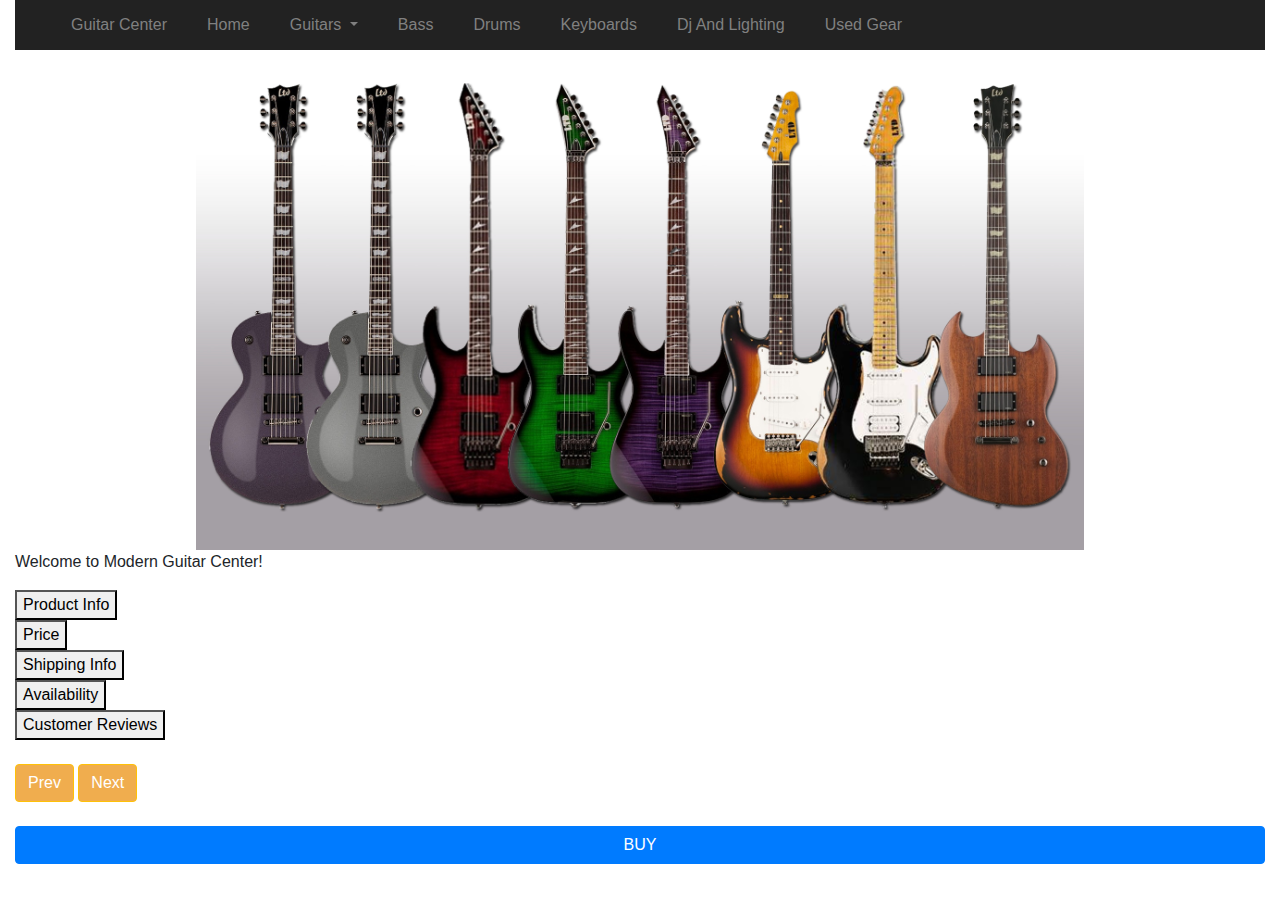
<file: Project/index.html>
<!DOCTYPE html>
<html>
<head>
    <meta charset="utf-8" />
    <meta http-equiv="X-UA-Compatible" content="IE=edge">
    <title>Guitar Center</title>
    <meta name="viewport" content="width=device-width, initial-scale=1">
    <link rel="stylesheet" href="https://maxcdn.bootstrapcdn.com/bootstrap/4.1.3/css/bootstrap.min.css">
    <link rel="stylesheet" type="text/css" media="screen" href="styles.css" />
    <script src="https://ajax.googleapis.com/ajax/libs/jquery/3.3.1/jquery.min.js"></script>
    <script src="https://cdnjs.cloudflare.com/ajax/libs/popper.js/1.14.3/umd/popper.min.js"></script>
    <script src="https://maxcdn.bootstrapcdn.com/bootstrap/4.1.3/js/bootstrap.min.js"></script>
</head>
<body>
<div class="container-fluid">
<nav class="navbar navbar-expand-md">
        <div class="container-fluid">
            <ul class="navbar-nav">
                <li class="nav-item">
                    <a href="#">Guitar Center</a>
                </li>
                <li class="nav-item">
                    <a href="#">Home</a>
                </li>
                <li class="dropdown">
                    <a class="dropdown-toggle" data-toggle="dropdown" href="#"
                    aria-expanded="false">Guitars
                    <span class="caret"></span></a>
                    <ul class="dropdown-menu">
                        <li><a href="#">Electric Guitar</a></li>
                        <li><a href="#">Acoustic-Electric Guitar</a></li>
                        <li><a href="#">Classic Guitar</a></li>
                        <li><a href="#">Classic Electric Guitar</a></li>
                    </ul>
                </li>
                <li class="nav-item"><a href="#">Bass</a></li>
                <li class="nav-item"><a href="#">Drums</a></li>
                <li class="nav-item"><a href="#">Keyboards</a></li>
                <li class="nav-item"><a href="#">Dj And Lighting</a></li>
                <li class="nav-item"><a href="#">Used Gear</a></li>
            </ul>
        </div>
    </nav>
    <div class="imagecontainer">
    <center><img class="image-fluid" id="img-product" src="main.jpg" alt="guitar image"></center>
    </div>
    <div class="info">
        <p>Welcome to Modern Guitar Center!</p>
        <button class="collapsible" id="productinfo">Product Info</button>
        <p class="collapsible" id="pinfo" style="display: none;"></p><br>
        <button class="collapsible" id="price">Price</button>
        <p class="collapsible" id="pprice" style="display: none;"></p><br>
        <button class="collapsible" id="shippinginfo">Shipping Info</button>
        <p class="collapsible" id="sinfo" style="display: none;"></p><br>
        <button class="collapsible" id="availability">Availability</button>
        <p id="available" style="display: none;"></p><br>
        <button class="collapsible" id="customerreviews">Customer Reviews</button>
        <p id="custreviews" style="display: none;"></p><br><br>
        <button class="prev btn btn-warning" id="previous">Prev</button>
        <button class="next btn btn-warning" id="next">Next</button><br><br>
        <form>
        <button class="btn btn-primary btn-block" id="buy">BUY</button>
    </form>
    </div>
</div>
    <script src="main.js"></script>
</body>

</html>
</file>
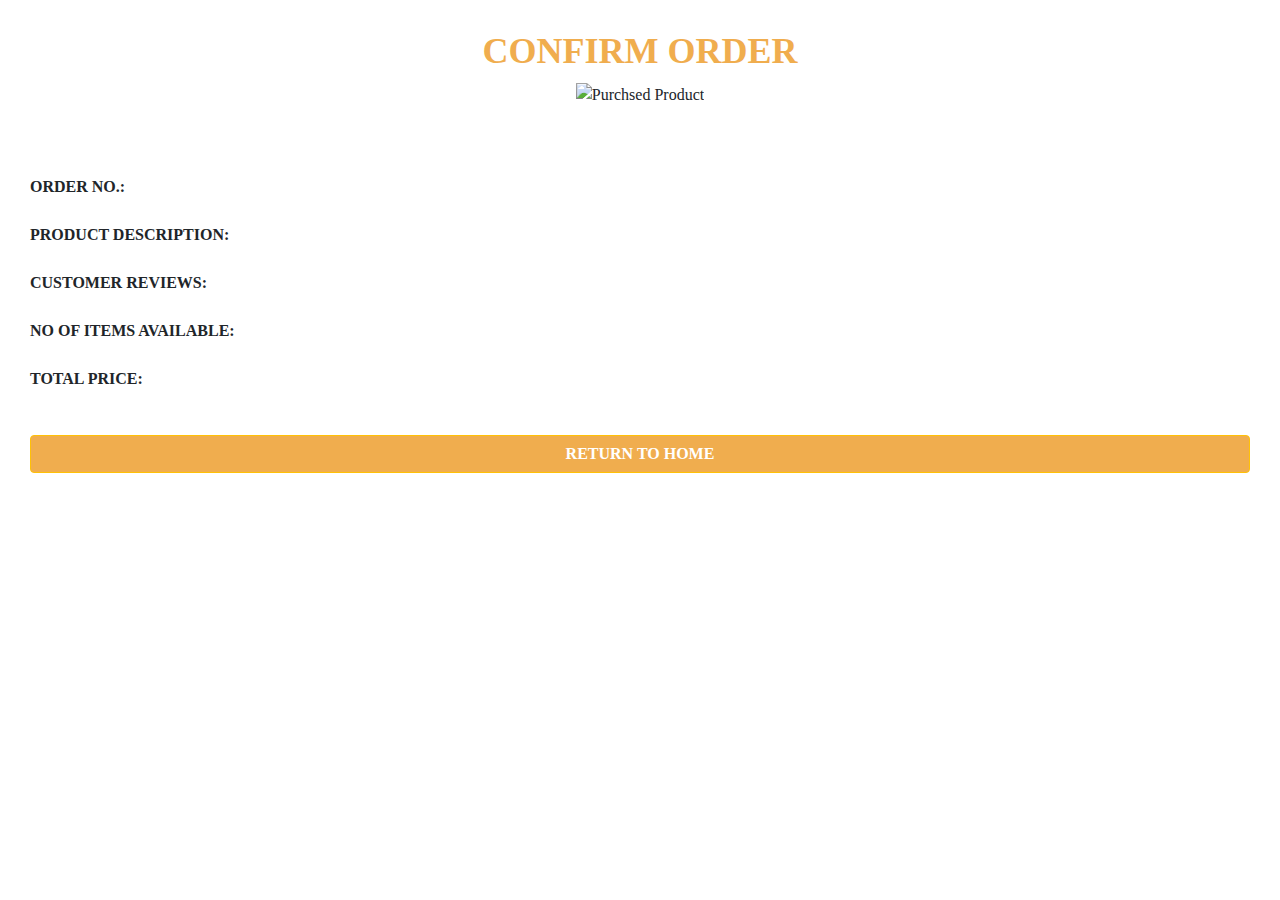
<file: Project/confirm.html>
<!DOCTYPE html>
<html>
<head>
    <meta charset="utf-8" />
    <meta http-equiv="X-UA-Compatible" content="IE=edge">
    <title>Confirm Order</title>
    <meta name="viewport" content="width=device-width, initial-scale=1">
    <link rel="stylesheet" href="https://maxcdn.bootstrapcdn.com/bootstrap/4.1.3/css/bootstrap.min.css">
    <link rel="stylesheet" type="text/css" media="screen" href="confirm.css" />
    <script src="https://ajax.googleapis.com/ajax/libs/jquery/3.3.1/jquery.min.js"></script>
    <script src="https://cdnjs.cloudflare.com/ajax/libs/popper.js/1.14.3/umd/popper.min.js"></script>
    <script src="https://maxcdn.bootstrapcdn.com/bootstrap/4.1.3/js/bootstrap.min.js"></script>
</head>
<body>
<div id="main">
    <header><h1>CONFIRM ORDER</h1></header>
    <div id="confirm-image">
        <center>
            <img id="image-confirm" alt="Purchsed Product">
        </center>
    </div><br><br>
    <div id="confirm-product-details">
        <strong>ORDER NO.: </strong>
        <span id="order-number"></span><br><br>
        <strong>PRODUCT DESCRIPTION: </strong>
        <span id="prod-desc"></span><br><br>
        <strong>CUSTOMER REVIEWS: </strong>
        <span id="cust-review"></span><br><br>
        <strong>NO OF ITEMS AVAILABLE: </strong>
        <span id="product-available"></span><br><br>
        <strong>TOTAL PRICE: </strong>
        <span id="total-price"></span><br><br>
    </div>
    <button id="returnhome" class="btn btn-warning btn-block" onclick="">RETURN TO HOME</button>
</div>
<script src="confirm.js"></script>
</body>
</html>
</file>
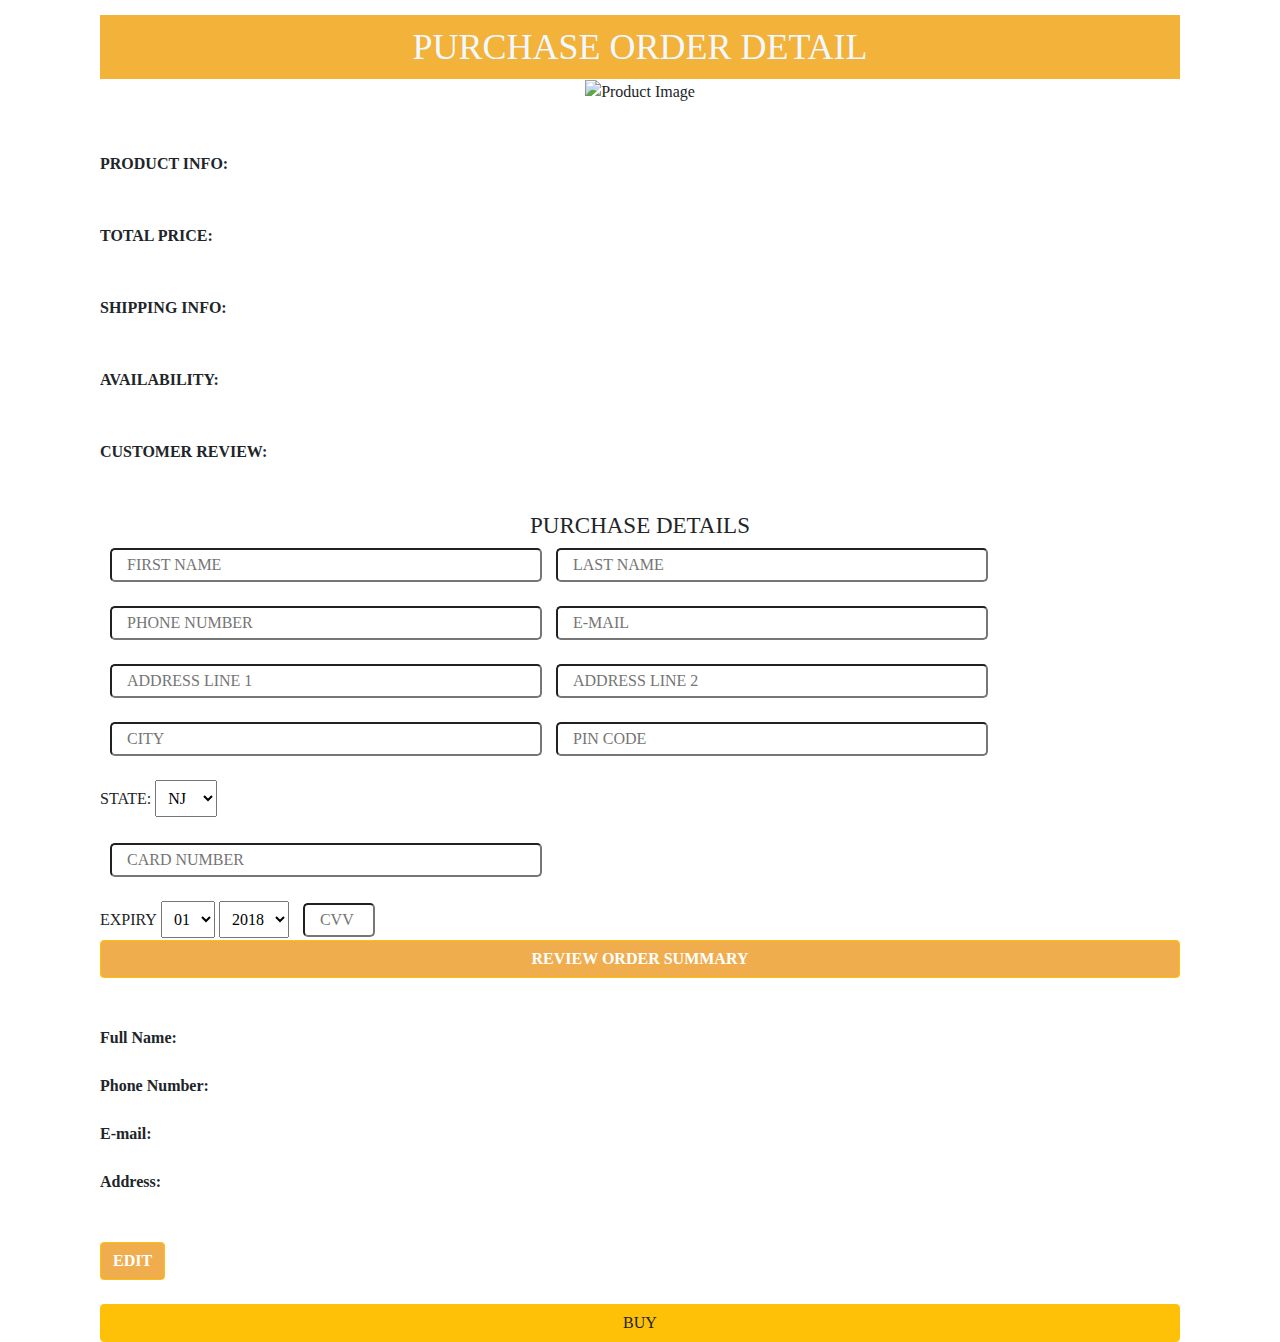
<file: Project/purchaseOrder.html>
<!DOCTYPE html>
<html>
<head>
    <meta charset="utf-8" />
    <meta http-equiv="X-UA-Compatible" content="IE=edge">
    <title>Purchase Order</title>
    <meta name="viewport" content="width=device-width, initial-scale=1">
    <link rel="stylesheet" href="https://maxcdn.bootstrapcdn.com/bootstrap/4.1.3/css/bootstrap.min.css">
    <link rel="stylesheet" type="text/css" media="screen" href="purchaseOrder.css" />
    <script src="https://ajax.googleapis.com/ajax/libs/jquery/3.3.1/jquery.min.js"></script>
    <script src="https://cdnjs.cloudflare.com/ajax/libs/popper.js/1.14.3/umd/popper.min.js"></script>
    <script src="https://maxcdn.bootstrapcdn.com/bootstrap/4.1.3/js/bootstrap.min.js"></script>
</head>
<body>
<div class="container">
    <div class="container-fluid">
        <div class="header">
            <header>PURCHASE ORDER DETAIL</header>
        </div>
        <div id="pimage">
            <center><img id="productimage" alt="Product Image"></center>
        </div><br><br>
        <div class="purchase-product-details">
            <div>
                <span><strong>PRODUCT INFO:</strong></span>
                <span id="purchase-product-info"></span>
            </div><br><br>
            <div>
                <span><strong>TOTAL PRICE: </strong></span>
                <span id="purchase-price"></span>
            </div><br><br>
            <div>
                <span><strong>SHIPPING INFO: </strong></span>
                <span id="purchase-shipping-info"></span>
            </div><br><br>
            <div>
                <span><strong>AVAILABILITY:</strong></span>
                <span id="purchase-availability"></span>
            </div><br><br>
            <div>
                <span><strong>CUSTOMER REVIEW:</strong></span>
                <span id="purchae-customer-review"></span>
            </div>
        </div><br><br>

        <div id="form">
            <header><h3>PURCHASE DETAILS</h3></header>
            <form name="customer-form" onsubmit="validateForm()" action="/purchaseOrder.html" method="get">
                <input type="text" name="fn" id="fname" placeholder="FIRST NAME">
                <input type="text" name="ln" id="lname" placeholder="LAST NAME"><br><br>
                <input type="text" name="pn" id="pnumber" placeholder="PHONE NUMBER">
                <input type="text" name="email" id="email" placeholder="E-MAIL"><br><br>
                <input type="text" name="add1" id="add1" placeholder="ADDRESS LINE 1">
                <input type="text" name="add2" id="add2" placeholder="ADDRESS LINE 2"><br><br>
                <input type="text" name="city" id="city" placeholder="CITY">
                <input type="text" name="pc" id="pcode" placeholder="PIN CODE"><br><br>
                <label for="state" style="text-align:left;">STATE: </label>
                <select id="state">
                    <option>NJ</option>
                    <option>NY</option>
                    <option>CA</option>
                    <option>PA</option>
                </select><br><br>
                <input type="text" name="cn" id="cnumber" placeholder="CARD NUMBER"><br><br>
                <label for="expiry">EXPIRY</label>
                <select id="month">
                    <option>01</option>
                    <option>02</option>
                    <option>03</option>
                    <option>04</option>
                    <option>05</option>
                </select>
                <select id="year">
                    <option>2018</option>
                    <option>2019</option>
                    <option>2020</option>
                    <option>2021</option>
                    <option>2022</option>
                </select>
                <input type="text" name="cvv" id="cvv" placeholder="CVV"><br>
                <input type="submit" id="review" class="btn btn-warning btn-block" value="REVIEW ORDER SUMMARY">
            </form>
        </div><br><br>

        <div id="display-purchase-details">
            <span><strong>Full Name: </strong></span>
            <span id="dfn"></span>
            <span id="dln"></span><br><br>
            <span><strong>Phone Number: </strong></span>
            <span id="dphone-no"></span><br><br>
            <span><strong>E-mail: </strong></span>
            <span id="demail"></span><br><br>
            <span><strong>Address: </strong></span>
            <span id="dadd1"></span>
            <span id="dadd2"></span><br>
            <span id="dcity"></span>
            <span id="dstate"></span>
            <span id="dpin"></span>
        </div><br><br>
        <button id="edit" class="btn btn-warning" onclick="editdetails()">EDIT</button><br><br>
        <button id="btnbuy" class="btn btn-warning btn-block">BUY</button>
    </div>
</div>
<script src="purchaseOrder.js "></script>
</body>
</html>
</file>
<file: Project/styles.css>
*{
    box-sizing: border-box;
}

.navbar-default {
    background-color: black;
    border: 0px;
    padding: 20px 0;
    transition: all 0.3s;
}
.navbar{
    position: relative;
}

.navbar-nav > li{
    padding: 5px;
    float: left;
}
.dropdown-toggle{
    padding: 15px;
}
.navbar-nav{
    padding-left: 5px;
    list-style: none;
}
nav{
    background-color: #222;
}
.nav-item a{
    color: gray;
    text-decoration: none;
    padding: 15px;
}
.nav-item a:hover{
    color: white;
}
.dropdown-toggle{
    color: gray;
}
.nav-item{
    padding: 15px;
}
.imagecontainer img{
    height: 500px;
    max-width: auto;
}
.prev{
    color: white;
}
.next{
    color: white;
}
.btn-warning{
    background-color: #f0ad4e;
}
.dropdown-menu a{
    color: gray;
}
.dropdown-menu li{
    width: 200px;
    margin-left: 10px;
}
</file>
<file: Project/confirm.css>
*{
    font-family: "Copperplate Gothic Light";
}
h1{
    text-align: center;
    font-size: 36px;
    color: #f0ad4e;
    font-weight: 590;
}
#main{
    padding: 30px;
}
#confirm-image img{
    height: 500px;
    max-width: auto;
}
#confirm-product-details{
    margin: 20px auto;
}
#returnhome{
    background-color: #f0ad4e;
    color: white;
    font-weight: 550;
}
</file>
<file: Project/purchaseOrder.css>
*{
    font-family: "Copperplate Gothic Light";
}
.header{
    background-color: rgb(243, 178, 57);
    margin-top: 15px;
    padding: 5px;
    font-weight: 540;
    color: aliceblue;
    font-size: 36px;
    text-align: center;
}
h3{
    text-align: center;
    font-size: 23px;
}
#pimage img{
    height: 500px;
    max-width: auto;
}
form{
    display: block;
}
input[type="text"]{
    border-radius: 5px;
    width: 40%;
    height: 20px;
    padding: 15px;
    margin-left: 10px;
}
#customer-form{
    width: 70%;
    margin-left: 20%;
    position: relative;
}
select{
    padding: 8px;
}
#cvv{
    width: 72px;
}
#review{
    background-color: #f0ad4e;
    color: white;
    font-weight: 630;
}
#edit{
    background-color: #f0ad4e;
    color: white;
    font-weight: 550;
}
#buy{
    background-color: #f0ad4e;
    color: white;
    font-weight: 630;
}
</file>
